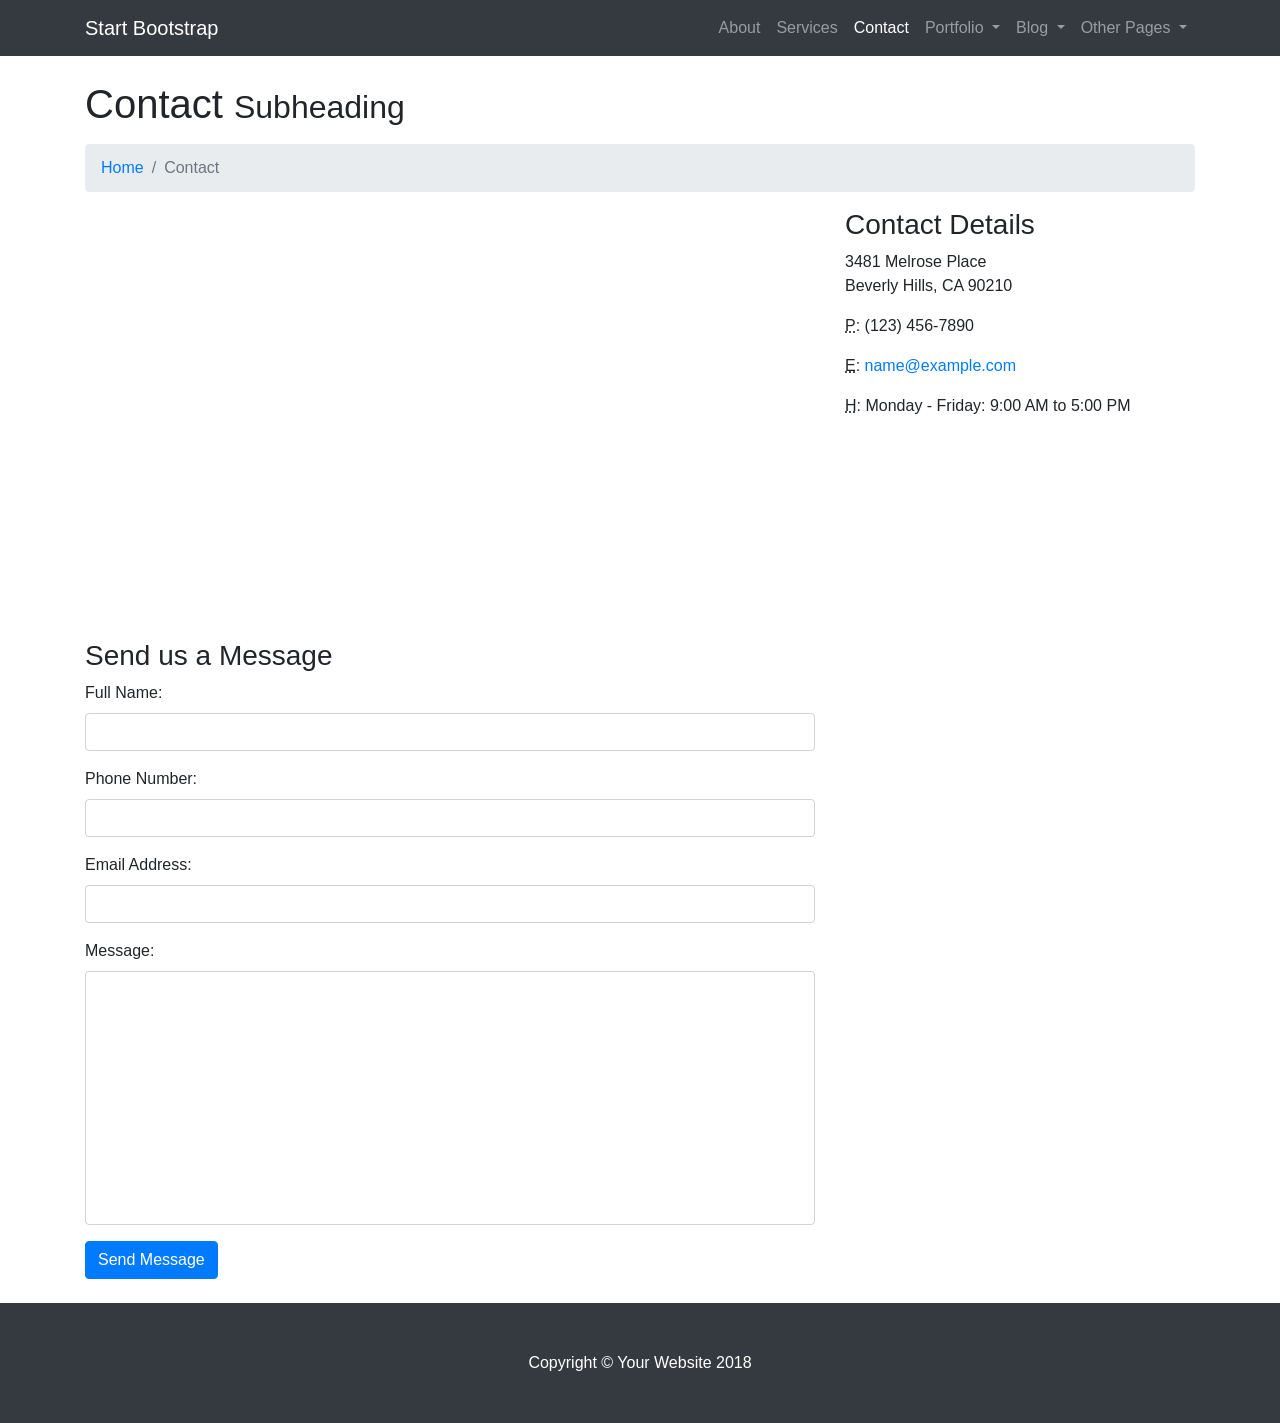
<file: contact.html>
<!DOCTYPE html>
<html lang="en">

  <head>

    <meta charset="utf-8">
    <meta name="viewport" content="width=device-width, initial-scale=1, shrink-to-fit=no">
    <meta name="description" content="">
    <meta name="author" content="">

    <title>Modern Business - Start Bootstrap Template</title>

    <!-- Bootstrap core CSS -->
    <link href="vendor/bootstrap/css/bootstrap.min.css" rel="stylesheet">

    <!-- Custom styles for this template -->
    <link href="css/modern-business.css" rel="stylesheet">

  </head>

  <body>

    <!-- Navigation -->
    <nav class="navbar fixed-top navbar-expand-lg navbar-dark bg-dark fixed-top">
      <div class="container">
        <a class="navbar-brand" href="index.html">Start Bootstrap</a>
        <button class="navbar-toggler navbar-toggler-right" type="button" data-toggle="collapse" data-target="#navbarResponsive" aria-controls="navbarResponsive" aria-expanded="false" aria-label="Toggle navigation">
          <span class="navbar-toggler-icon"></span>
        </button>
        <div class="collapse navbar-collapse" id="navbarResponsive">
          <ul class="navbar-nav ml-auto">
            <li class="nav-item">
              <a class="nav-link" href="about.html">About</a>
            </li>
            <li class="nav-item">
              <a class="nav-link" href="services.html">Services</a>
            </li>
            <li class="nav-item active">
              <a class="nav-link" href="contact.html">Contact</a>
            </li>
            <li class="nav-item dropdown">
              <a class="nav-link dropdown-toggle" href="#" id="navbarDropdownPortfolio" data-toggle="dropdown" aria-haspopup="true" aria-expanded="false">
                Portfolio
              </a>
              <div class="dropdown-menu dropdown-menu-right" aria-labelledby="navbarDropdownPortfolio">
                <a class="dropdown-item" href="portfolio-1-col.html">1 Column Portfolio</a>
                <a class="dropdown-item" href="portfolio-2-col.html">2 Column Portfolio</a>
                <a class="dropdown-item" href="portfolio-3-col.html">3 Column Portfolio</a>
                <a class="dropdown-item" href="portfolio-4-col.html">4 Column Portfolio</a>
                <a class="dropdown-item" href="portfolio-item.html">Single Portfolio Item</a>
              </div>
            </li>
            <li class="nav-item dropdown">
              <a class="nav-link dropdown-toggle" href="#" id="navbarDropdownBlog" data-toggle="dropdown" aria-haspopup="true" aria-expanded="false">
                Blog
              </a>
              <div class="dropdown-menu dropdown-menu-right" aria-labelledby="navbarDropdownBlog">
                <a class="dropdown-item" href="blog-home-1.html">Blog Home 1</a>
                <a class="dropdown-item" href="blog-home-2.html">Blog Home 2</a>
                <a class="dropdown-item" href="blog-post.html">Blog Post</a>
              </div>
            </li>
            <li class="nav-item dropdown">
              <a class="nav-link dropdown-toggle" href="#" id="navbarDropdownBlog" data-toggle="dropdown" aria-haspopup="true" aria-expanded="false">
                Other Pages
              </a>
              <div class="dropdown-menu dropdown-menu-right" aria-labelledby="navbarDropdownBlog">
                <a class="dropdown-item" href="full-width.html">Full Width Page</a>
                <a class="dropdown-item" href="sidebar.html">Sidebar Page</a>
                <a class="dropdown-item" href="faq.html">FAQ</a>
                <a class="dropdown-item" href="404.html">404</a>
                <a class="dropdown-item" href="pricing.html">Pricing Table</a>
              </div>
            </li>
          </ul>
        </div>
      </div>
    </nav>

    <!-- Page Content -->
    <div class="container">

      <!-- Page Heading/Breadcrumbs -->
      <h1 class="mt-4 mb-3">Contact
        <small>Subheading</small>
      </h1>

      <ol class="breadcrumb">
        <li class="breadcrumb-item">
          <a href="index.html">Home</a>
        </li>
        <li class="breadcrumb-item active">Contact</li>
      </ol>

      <!-- Content Row -->
      <div class="row">
        <!-- Map Column -->
        <div class="col-lg-8 mb-4">
          <!-- Embedded Google Map -->
          <iframe width="100%" height="400px" frameborder="0" scrolling="no" marginheight="0" marginwidth="0" src="http://maps.google.com/maps?hl=en&amp;ie=UTF8&amp;ll=37.0625,-95.677068&amp;spn=56.506174,79.013672&amp;t=m&amp;z=4&amp;output=embed"></iframe>
        </div>
        <!-- Contact Details Column -->
        <div class="col-lg-4 mb-4">
          <h3>Contact Details</h3>
          <p>
            3481 Melrose Place
            <br>Beverly Hills, CA 90210
            <br>
          </p>
          <p>
            <abbr title="Phone">P</abbr>: (123) 456-7890
          </p>
          <p>
            <abbr title="Email">E</abbr>:
            <a href="mailto:name@example.com">name@example.com
            </a>
          </p>
          <p>
            <abbr title="Hours">H</abbr>: Monday - Friday: 9:00 AM to 5:00 PM
          </p>
        </div>
      </div>
      <!-- /.row -->

      <!-- Contact Form -->
      <!-- In order to set the email address and subject line for the contact form go to the bin/contact_me.php file. -->
      <div class="row">
        <div class="col-lg-8 mb-4">
          <h3>Send us a Message</h3>
          <form name="sentMessage" id="contactForm" novalidate>
            <div class="control-group form-group">
              <div class="controls">
                <label>Full Name:</label>
                <input type="text" class="form-control" id="name" required data-validation-required-message="Please enter your name.">
                <p class="help-block"></p>
              </div>
            </div>
            <div class="control-group form-group">
              <div class="controls">
                <label>Phone Number:</label>
                <input type="tel" class="form-control" id="phone" required data-validation-required-message="Please enter your phone number.">
              </div>
            </div>
            <div class="control-group form-group">
              <div class="controls">
                <label>Email Address:</label>
                <input type="email" class="form-control" id="email" required data-validation-required-message="Please enter your email address.">
              </div>
            </div>
            <div class="control-group form-group">
              <div class="controls">
                <label>Message:</label>
                <textarea rows="10" cols="100" class="form-control" id="message" required data-validation-required-message="Please enter your message" maxlength="999" style="resize:none"></textarea>
              </div>
            </div>
            <div id="success"></div>
            <!-- For success/fail messages -->
            <button type="submit" class="btn btn-primary" id="sendMessageButton">Send Message</button>
          </form>
        </div>

      </div>
      <!-- /.row -->

    </div>
    <!-- /.container -->

    <!-- Footer -->
    <footer class="py-5 bg-dark">
      <div class="container">
        <p class="m-0 text-center text-white">Copyright &copy; Your Website 2018</p>
      </div>
      <!-- /.container -->
    </footer>

    <!-- Bootstrap core JavaScript -->
    <script src="vendor/jquery/jquery.min.js"></script>
    <script src="vendor/bootstrap/js/bootstrap.bundle.min.js"></script>

    <!-- Contact form JavaScript -->
    <!-- Do not edit these files! In order to set the email address and subject line for the contact form go to the bin/contact_me.php file. -->
    <script src="js/jqBootstrapValidation.js"></script>
    <script src="js/contact_me.js"></script>

  </body>

</html>
</file>
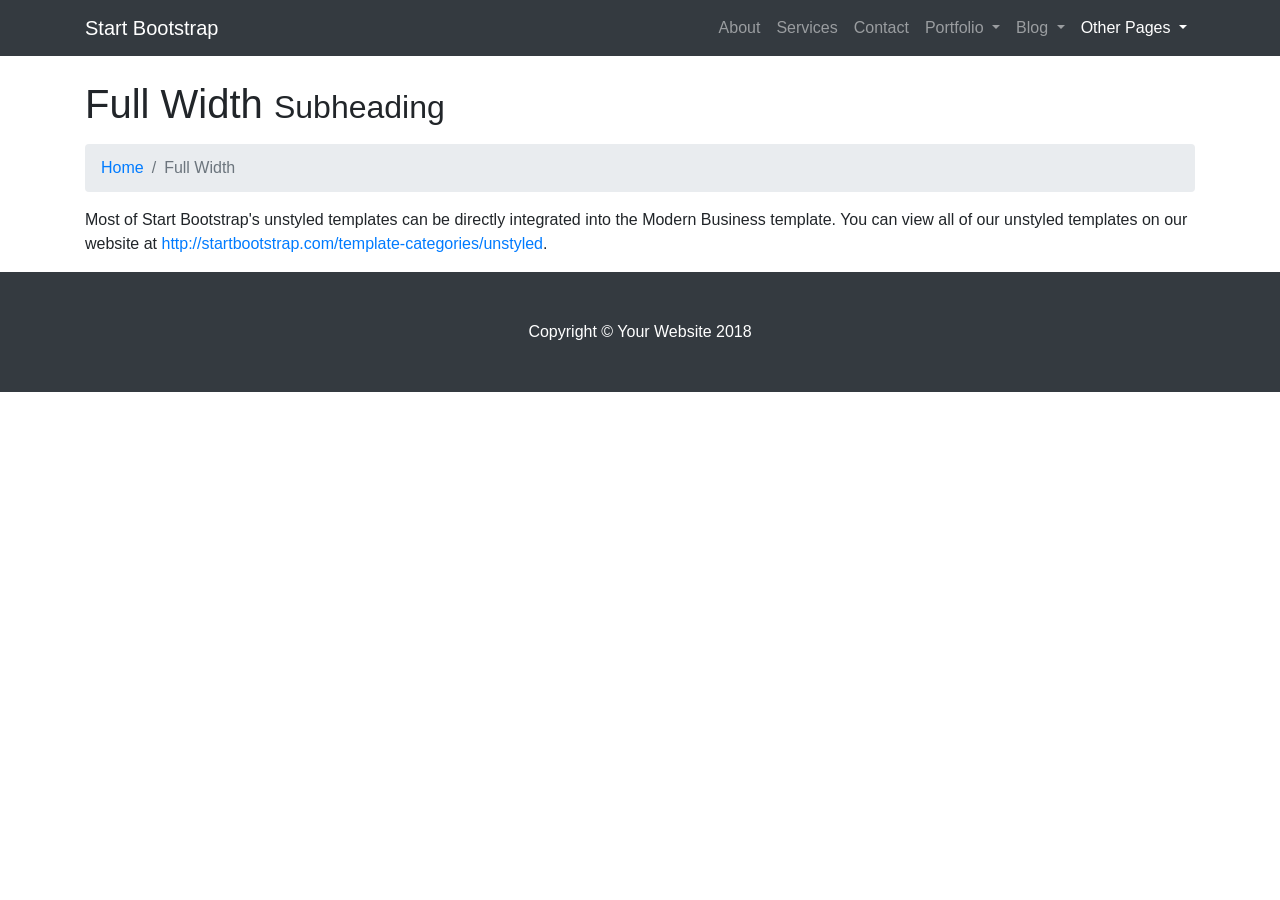
<file: full-width.html>
<!DOCTYPE html>
<html lang="en">

  <head>

    <meta charset="utf-8">
    <meta name="viewport" content="width=device-width, initial-scale=1, shrink-to-fit=no">
    <meta name="description" content="">
    <meta name="author" content="">

    <title>Modern Business - Start Bootstrap Template</title>

    <!-- Bootstrap core CSS -->
    <link href="vendor/bootstrap/css/bootstrap.min.css" rel="stylesheet">

    <!-- Custom styles for this template -->
    <link href="css/modern-business.css" rel="stylesheet">

  </head>

  <body>

    <!-- Navigation -->
    <nav class="navbar fixed-top navbar-expand-lg navbar-dark bg-dark fixed-top">
      <div class="container">
        <a class="navbar-brand" href="index.html">Start Bootstrap</a>
        <button class="navbar-toggler navbar-toggler-right" type="button" data-toggle="collapse" data-target="#navbarResponsive" aria-controls="navbarResponsive" aria-expanded="false" aria-label="Toggle navigation">
          <span class="navbar-toggler-icon"></span>
        </button>
        <div class="collapse navbar-collapse" id="navbarResponsive">
          <ul class="navbar-nav ml-auto">
            <li class="nav-item">
              <a class="nav-link" href="about.html">About</a>
            </li>
            <li class="nav-item">
              <a class="nav-link" href="services.html">Services</a>
            </li>
            <li class="nav-item">
              <a class="nav-link" href="contact.html">Contact</a>
            </li>
            <li class="nav-item dropdown">
              <a class="nav-link dropdown-toggle" href="#" id="navbarDropdownPortfolio" data-toggle="dropdown" aria-haspopup="true" aria-expanded="false">
                Portfolio
              </a>
              <div class="dropdown-menu dropdown-menu-right" aria-labelledby="navbarDropdownPortfolio">
                <a class="dropdown-item" href="portfolio-1-col.html">1 Column Portfolio</a>
                <a class="dropdown-item" href="portfolio-2-col.html">2 Column Portfolio</a>
                <a class="dropdown-item" href="portfolio-3-col.html">3 Column Portfolio</a>
                <a class="dropdown-item" href="portfolio-4-col.html">4 Column Portfolio</a>
                <a class="dropdown-item" href="portfolio-item.html">Single Portfolio Item</a>
              </div>
            </li>
            <li class="nav-item dropdown">
              <a class="nav-link dropdown-toggle" href="#" id="navbarDropdownBlog" data-toggle="dropdown" aria-haspopup="true" aria-expanded="false">
                Blog
              </a>
              <div class="dropdown-menu dropdown-menu-right" aria-labelledby="navbarDropdownBlog">
                <a class="dropdown-item" href="blog-home-1.html">Blog Home 1</a>
                <a class="dropdown-item" href="blog-home-2.html">Blog Home 2</a>
                <a class="dropdown-item" href="blog-post.html">Blog Post</a>
              </div>
            </li>
            <li class="nav-item active dropdown">
              <a class="nav-link dropdown-toggle" href="#" id="navbarDropdownBlog" data-toggle="dropdown" aria-haspopup="true" aria-expanded="false">
                Other Pages
              </a>
              <div class="dropdown-menu dropdown-menu-right" aria-labelledby="navbarDropdownBlog">
                <a class="dropdown-item active" href="full-width.html">Full Width Page</a>
                <a class="dropdown-item" href="sidebar.html">Sidebar Page</a>
                <a class="dropdown-item" href="faq.html">FAQ</a>
                <a class="dropdown-item" href="404.html">404</a>
                <a class="dropdown-item" href="pricing.html">Pricing Table</a>
              </div>
            </li>
          </ul>
        </div>
      </div>
    </nav>

    <!-- Page Content -->
    <div class="container">

      <!-- Page Heading/Breadcrumbs -->
      <h1 class="mt-4 mb-3">Full Width
        <small>Subheading</small>
      </h1>

      <ol class="breadcrumb">
        <li class="breadcrumb-item">
          <a href="index.html">Home</a>
        </li>
        <li class="breadcrumb-item active">Full Width</li>
      </ol>

      <p>Most of Start Bootstrap's unstyled templates can be directly integrated into the Modern Business template. You can view all of our unstyled templates on our website at
        <a href="http://startbootstrap.com/template-categories/unstyled">http://startbootstrap.com/template-categories/unstyled</a>.</p>

    </div>
    <!-- /.container -->

    <!-- Footer -->
    <footer class="py-5 bg-dark">
      <div class="container">
        <p class="m-0 text-center text-white">Copyright &copy; Your Website 2018</p>
      </div>
      <!-- /.container -->
    </footer>

    <!-- Bootstrap core JavaScript -->
    <script src="vendor/jquery/jquery.min.js"></script>
    <script src="vendor/bootstrap/js/bootstrap.bundle.min.js"></script>

  </body>

</html>
</file>
<file: css/modern-business.css>
/*!
 * Start Bootstrap - Modern Business (https://startbootstrap.com/template-overviews/modern-business)
 * Copyright 2013-2017 Start Bootstrap
 * Licensed under MIT (https://github.com/BlackrockDigital/startbootstrap-logomodern-business-nav/blob/master/LICENSE)
 */

body {
  padding-top: 54px;
}

@media (min-width: 992px) {
  body {
    padding-top: 56px;
  }
}

.carousel-item {
  height: 65vh;
  min-height: 300px;
  background: no-repeat center center scroll;
  -webkit-background-size: cover;
  -moz-background-size: cover;
  -o-background-size: cover;
  background-size: cover;
}

.portfolio-item {
  margin-bottom: 30px;
}
</file>
